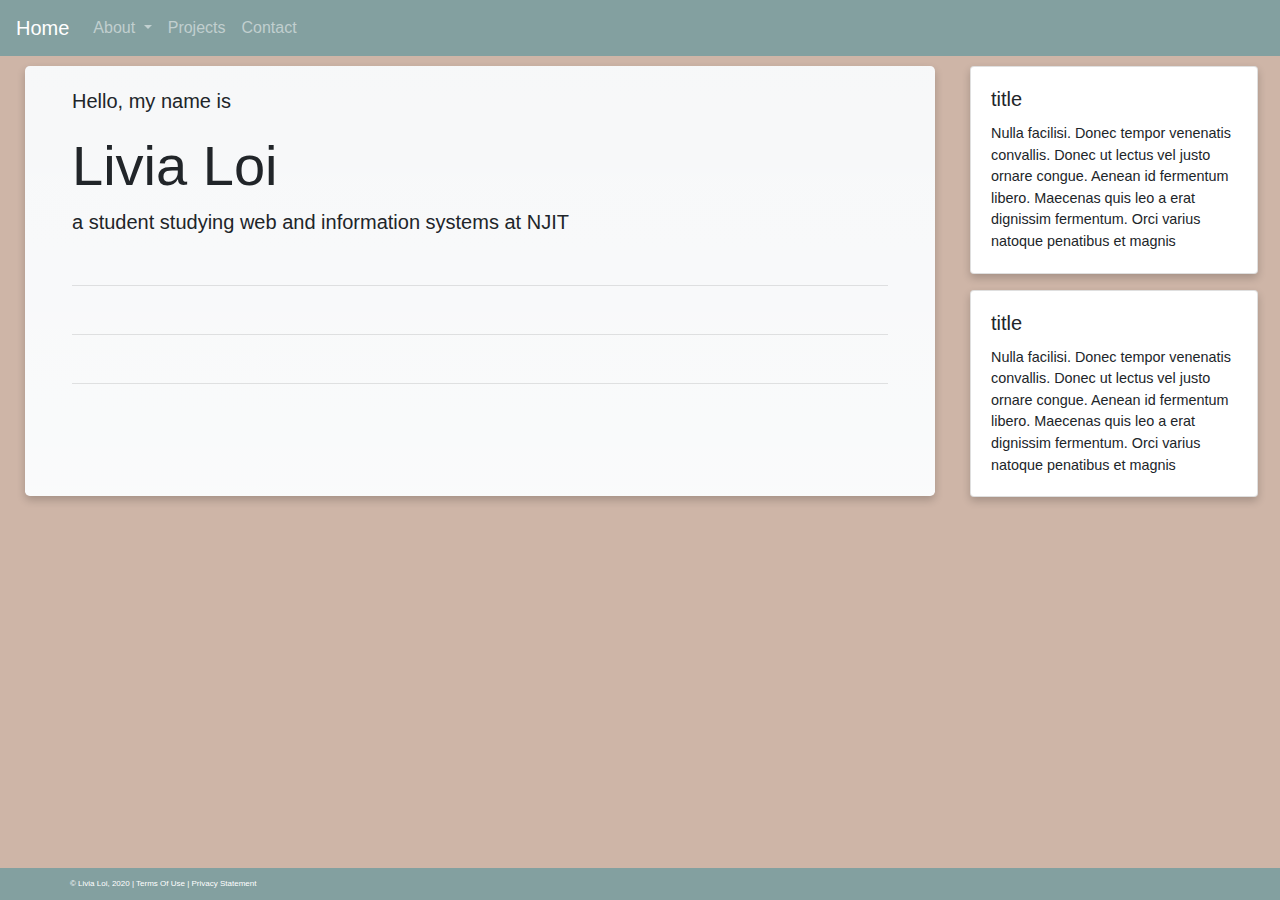
<file: index.html>
<!-- DEVELOPER: Livia Loi, IS117-005, Fall 2020 -->
<!DOCTYPE html>
<html lang="en" xmlns:background-size="http://www.w3.org/1999/xhtml">
<head>
    <meta charset="UTF-8">
    <title>
        Livia Loi | Home
    </title>
    <link rel="icon" href="images/favicon.ico">
    <link rel="stylesheet"
          href="https://stackpath.bootstrapcdn.com/bootstrap/4.4.1/css/bootstrap.min.css"
          integrity="sha384-Vkoo8x4CGsO3+Hhxv8T/Q5PaXtkKtu6ug5TOeNV6gBiFeWPGFN9MuhOf23Q9Ifjh"
          crossorigin="anonymous">
    <link rel="stylesheet" href="css/main.css">

</head>
<body>
<div class="container-fluid">
    <div class="row">
        <nav class="navbar navbar-expand-md
                    justify-content-start
                    navbar-custom navbar-dark
                    col-12">

            <!-- Brand -->
            <a class="navbar-brand" href="index.html">Home</a>
            <!-- Responsive Button for the smaller menu -->
            <button class="navbar-toggler" type="button"
                    data-toggle="collapse" data-target="#collapsibleNavbar">
                <span class="navbar-toggler-icon"></span>
            </button>
            <div class="collapse navbar-collapse" id="collapsibleNavbar">
                <ul class="navbar-nav">
                    <!-- Dropdown -->
                    <li class="nav-item dropdown">
                        <a class="nav-link dropdown-toggle" href="about.html" id="navbardrop"  data-toggle="dropdown">
                            About
                        </a>
                        <div class="dropdown-menu">
                            <a class="dropdown-item" href="resume.html">Resume</a>
                        </div>
                        <div class="dropdown-menu">
                            <a class="dropdown-item" href="resume.html">Resume</a>
                        </div>
                    </li>
                    <!-- Links -->
                    <li class="nav-item">
                        <a class="nav-link" href="projects.html">Projects</a>
                    </li>
                    <li class="nav-item">
                        <a class="nav-link" href="contact.html">Contact</a>
                    </li>
                </ul>
            </div>
        </nav>

    </div>
    <div class="row">

        <div class="col-md-9">
            <div class="jumbotron bg-cover" style="background-image: linear-gradient(to bottom, rgba(255,255,255,0.6) 0%,rgba(255,255,255,0.9) 100%), url(https://placeimg.com/1000/480/tech)">
                <div class="container">
                    <p class="lead">Hello, my name is </p>
                    <h2 class="display-4"> Livia Loi</h2>
                    <p class="lead">a student studying web and information systems at NJIT </p>
                    <hr class="my-lg-5">
                    <hr class="my-lg-5">
                    <hr class="my-lg-5">
                </div>

                <!-- /.container   -->
            </div>
        </div>
        <div class="column">
        <div class="card text-black mb-3" style="max-width: 18rem;">
            <div class="card-body">
                <h5 class="card-title">title</h5>
                <p class="card-text">Nulla facilisi. Donec tempor venenatis convallis. Donec ut lectus vel justo ornare congue. Aenean id fermentum libero. Maecenas quis leo a erat dignissim fermentum. Orci varius natoque penatibus et magnis</p>
            </div>
        </div>
        <div class="card text-black mb-3" style="max-width: 18rem;">
            <div class="card-body">
                <h5 class="card-title">title</h5>
                <p class="card-text">Nulla facilisi. Donec tempor venenatis convallis. Donec ut lectus vel justo ornare congue. Aenean id fermentum libero. Maecenas quis leo a erat dignissim fermentum. Orci varius natoque penatibus et magnis</p>
            </div>
        </div>

    </div>

    </div>

    <footer class="footer page-footer font-small ">
        <div class="container">
            <div class="row">
                <span class="text">&copy; Livia Loi, 2020 |  Terms Of Use  |  Privacy Statement</span>
            </div>
        </div>
    </footer>
</div>


<script src="https://code.jquery.com/jquery-3.4.1.slim.min.js"
        integrity="sha384-J6qa4849blE2+poT4WnyKhv5vZF5SrPo0iEjwBvKU7imGFAV0wwj1yYfoRSJoZ+n"
        crossorigin="anonymous"></script>
<script src="https://cdn.jsdelivr.net/npm/popper.js@1.16.0/dist/umd/popper.min.js"
        integrity="sha384-Q6E9RHvbIyZFJoft+2mJbHaEWldlvI9IOYy5n3zV9zzTtmI3UksdQRVvoxMfooAo"
        crossorigin="anonymous"></script>
<script src="https://stackpath.bootstrapcdn.com/bootstrap/4.4.1/js/bootstrap.min.js"
        integrity="sha384-wfSDF2E50Y2D1uUdj0O3uMBJnjuUD4Ih7YwaYd1iqfktj0Uod8GCExl3Og8ifwB6"
        crossorigin="anonymous"></script>
</body>
</html>
</file>
<file: css/main.css>
/* DEVELOPER: Livia Loi, IS117-005, Fall 2020 */
body {
    background-color: #CEB5A7;
}
.footer {
    position: fixed;
    left: 0;
    bottom: 0;
    width: 100%;
    background-color: #83A0A0;
    color: white;
    text-align: center;
    padding: 10px;
    font-size:.5rem;
}
.jumbotron {
    margin: 10px;
}
.bg-cover {
    padding-top: 20px;
    background-attachment: fixed;
    background-position: center;
    background-repeat: no-repeat;
    background-size: cover;
    box-shadow: 0 4px 8px 0 rgba(0,0,0,0.2);
}

.card {
    box-shadow: 0 4px 8px 0 rgba(0,0,0,0.2);
    margin: 10px;
}

.navbar-custom {
    background-color: #83A0A0;
}

.form-group {
    padding-top: 10px;
}

p {
    font-size: 90%;
}



/*media query for a tablet in portrait view*/
@media only screen and (max-width: 959px) {

}

/* media query for a phone in landscape orientation */
@media only screen and (max-width: 767px) {

}

/* media query for a phone in portrait orientation */
@media only screen and (max-width: 479px) {
    body {
        font-size: 90%;
    }
}
</file>
